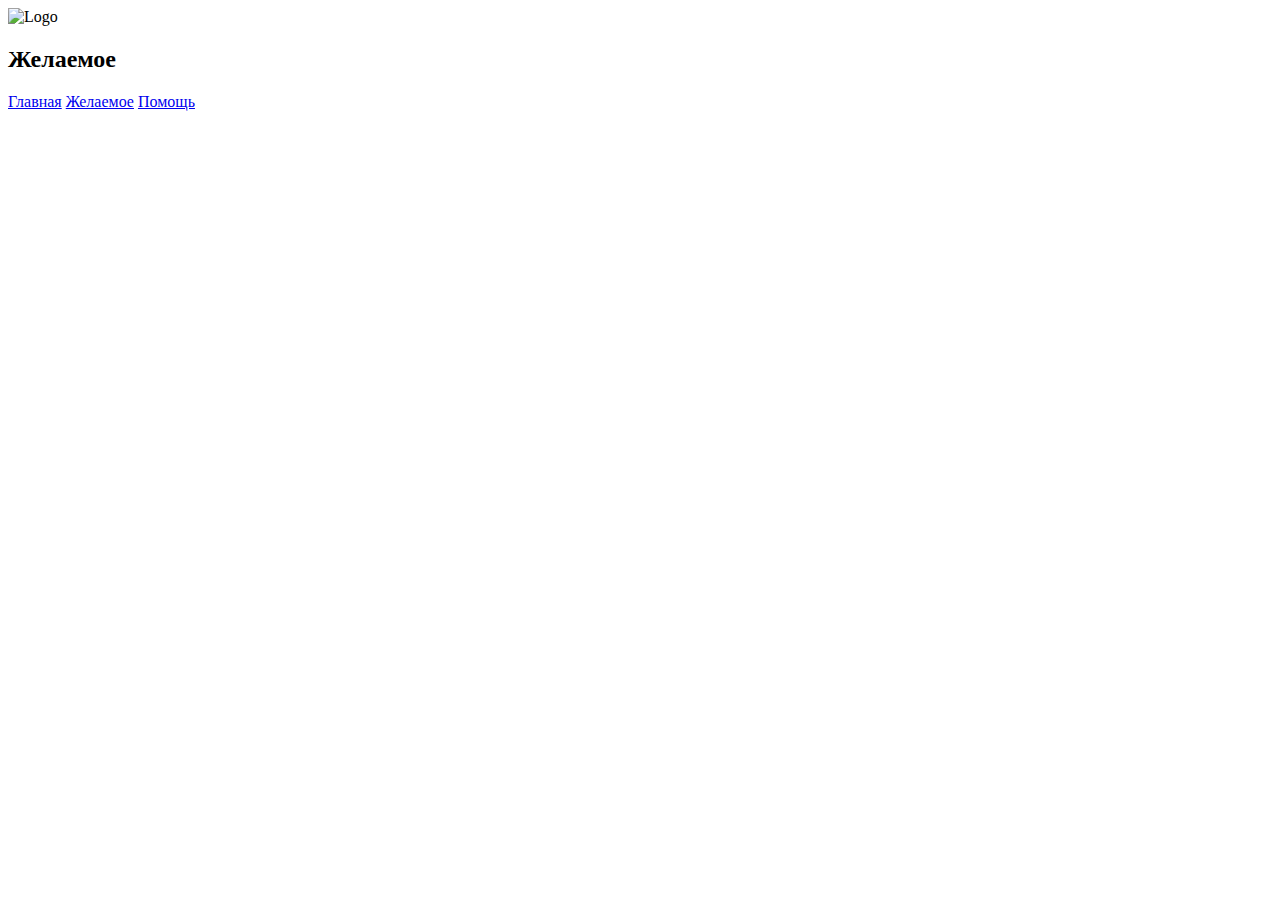
<file: cart.html>
<html>
    <head>
        <meta charset="UTF-8">
        <title>Желаемое</title>
        <link rel="stylesheet" href="style.css">
        <style>
          text {
            text-decoration: none;
          }
        </style>
    </head>
    <body>
      <header>
        <img class="Logo" scr="" alt="Logo">
        <h2>Желаемое</h2>
        <nav>
          <a href="/">Главная</a>
          <a href="/cart">Желаемое</a>
          <a href="/help">Помощь</a>
        </nav>
      </header>
      </body>
</html>
</file>
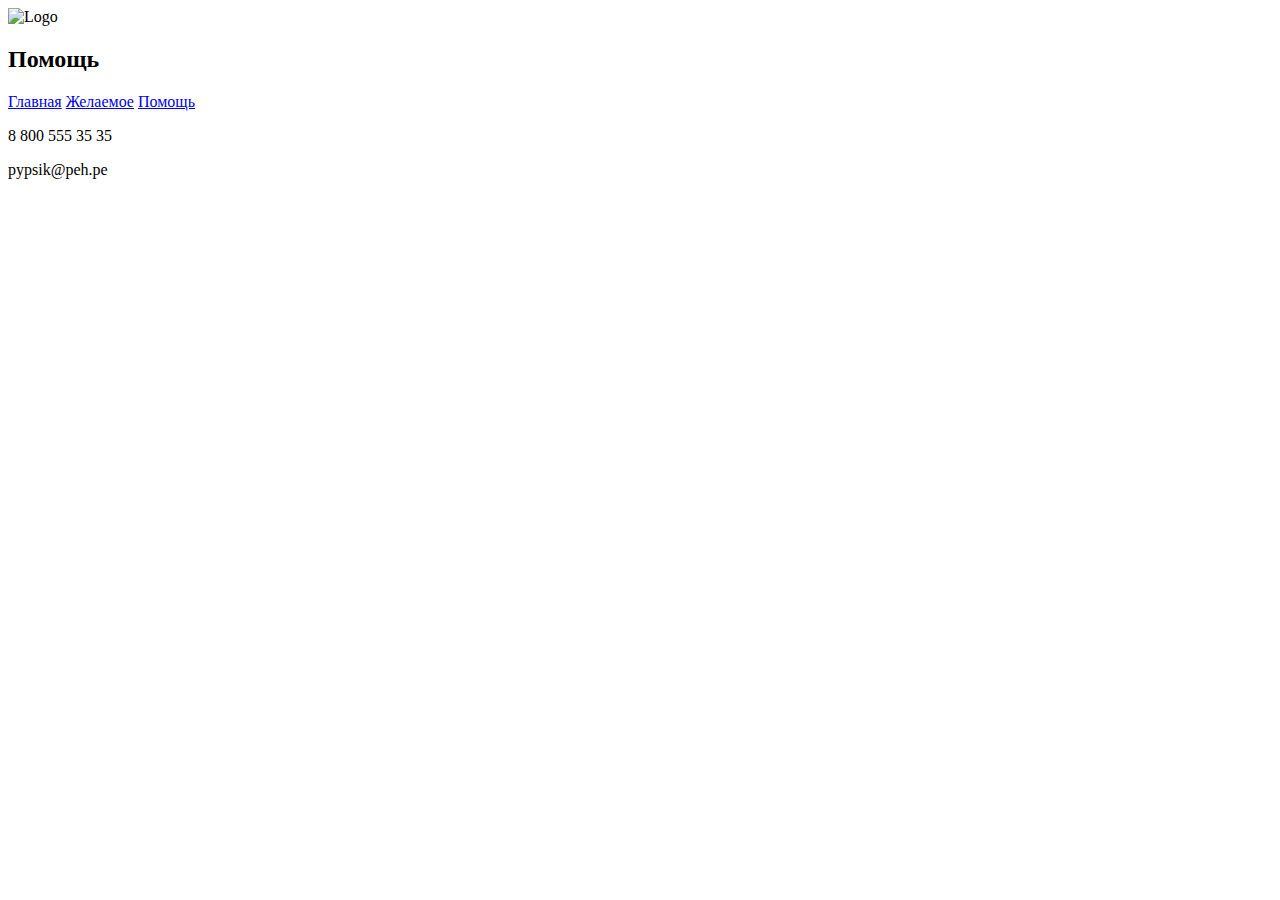
<file: help.html>
<html>
    <head>
        <meta charset="UTF-8">
        <title>Помощь</title>
        <link rel="stylesheet" href="style.css">
    </head>
    <body>
      <header>
        <img class="Logo" scr="" alt="Logo">
        <h2>Помощь</h2>
        <nav>
          <a href="/">Главная</a>
          <a href="/cart">Желаемое</a>
          <a href="/help">Помощь</a>
        </nav>
      </header>
      <footer>
        <p class="telephone">8 800 555 35 35</p>
        <p class="email">pypsik@peh.pe</p>    
      </footer>
      </body>
</html>
</file>
<file: style.css>
h1 {
    color:red;
}
</file>
